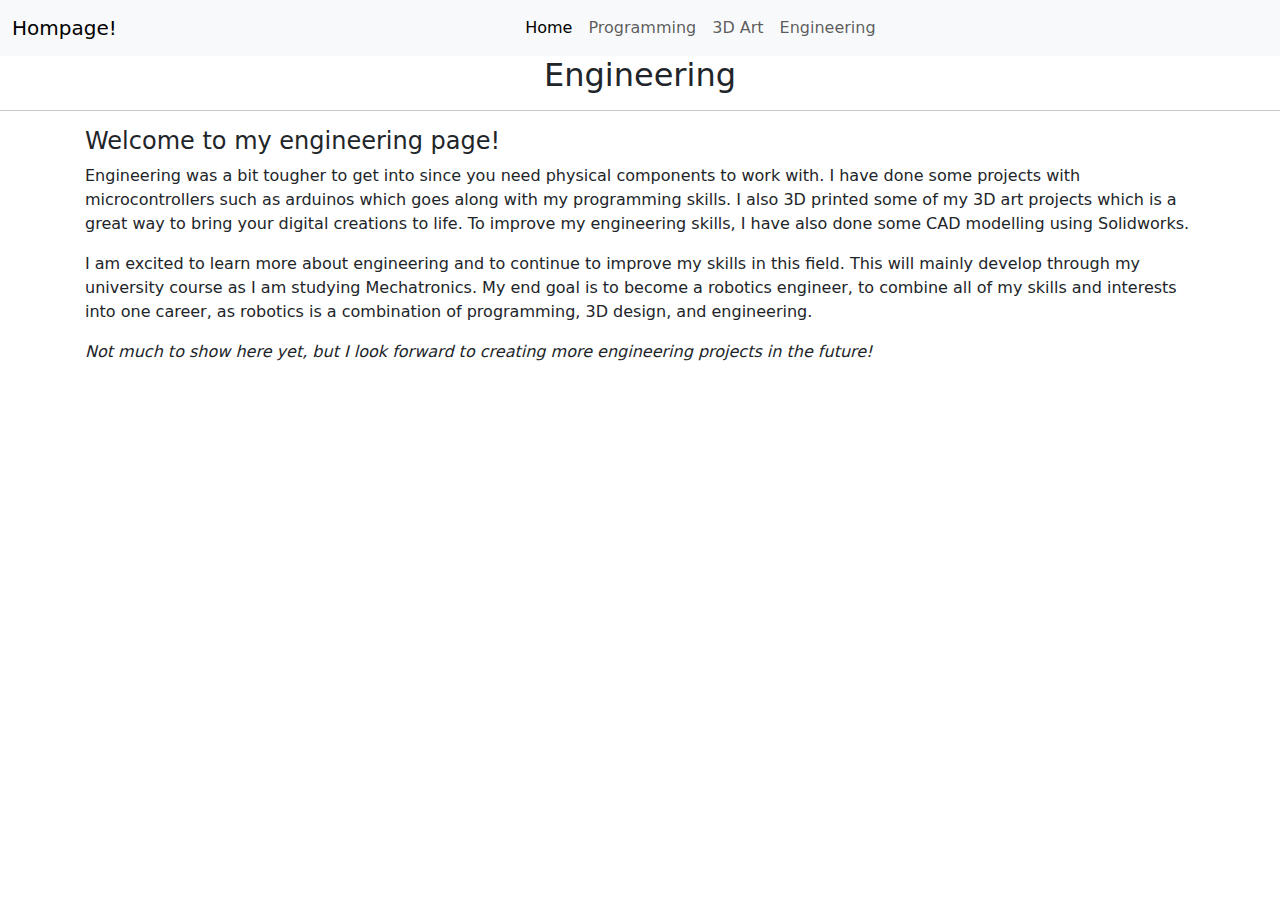
<file: homepage/eng.html>
<!DOCTYPE html>

<html lang="en">

    <head>
        <link href="https://cdn.jsdelivr.net/npm/bootstrap@5.3.3/dist/css/bootstrap.min.css" rel="stylesheet" integrity="sha384-QWTKZyjpPEjISv5WaRU9OFeRpok6YctnYmDr5pNlyT2bRjXh0JMhjY6hW+ALEwIH" crossorigin="anonymous">
        <script src="https://cdn.jsdelivr.net/npm/bootstrap@5.3.3/dist/js/bootstrap.bundle.min.js" integrity="sha384-YvpcrYf0tY3lHB60NNkmXc5s9fDVZLESaAA55NDzOxhy9GkcIdslK1eN7N6jIeHz" crossorigin="anonymous"></script>
        <link href="styles.css" rel="stylesheet">
        <title>Programming</title>
    </head>
    <header>
        <nav class="navbar navbar-expand-lg bg-body-tertiary">
            <div class="container-fluid">
                <a class="navbar-brand" href="index.html">Hompage!</a>
                <button class="navbar-toggler" type="button" data-bs-toggle="collapse" data-bs-target="#navbarSupportedContent" aria-controls="navbarSupportedContent" aria-expanded="false" aria-label="Toggle navigation">
                    <span class="navbar-toggler-icon"></span>
                </button>
                <div class="collapse navbar-collapse" id="navbarSupportedContent">
                    <ul class="navbar-nav mx-auto">
                        <li class="nav-item">
                            <a class="nav-link active" aria-current="page" href="index.html">Home</a>
                        </li>
                        <li class="nav-item">
                            <a class="nav-link" href="prog.html">Programming</a>
                        </li>
                        <li class="nav-item">
                            <a class="nav-link" href="3Dart.html">3D Art</a>
                        </li>
                        <li class="nav-item">
                            <a class="nav-link" href="Eng.html">Engineering</a>
                        </ul>
                    </div>
                </div>
            </nav>
        </header>

        <h2 class="text-center">
            Engineering
        </h2>

        <hr>

        <div class="container">
            <h4>Welcome to my engineering page!</h4>
            <p>Engineering was a bit tougher to get into since you need physical components to work with.
                I have done some projects with microcontrollers such as arduinos which goes along with my programming skills.
                I also 3D printed some of my 3D art projects which is a great way to bring your digital creations to life.
                To improve my engineering skills, I have also done some CAD modelling using Solidworks.
            </p>
            <p>
                I am excited to learn more about engineering and to continue to improve my skills in this field.
                This will mainly develop through my university course as I am studying Mechatronics.
                My end goal is to become a robotics engineer, to combine all of my skills and interests into one career,
                as robotics is a combination of programming, 3D design, and engineering.
            </p>
            <p style="font-style: italic;">
                Not much to show here yet, but I look forward to creating more engineering projects in the future!
            </p>
        </div>

    </html>
</file>
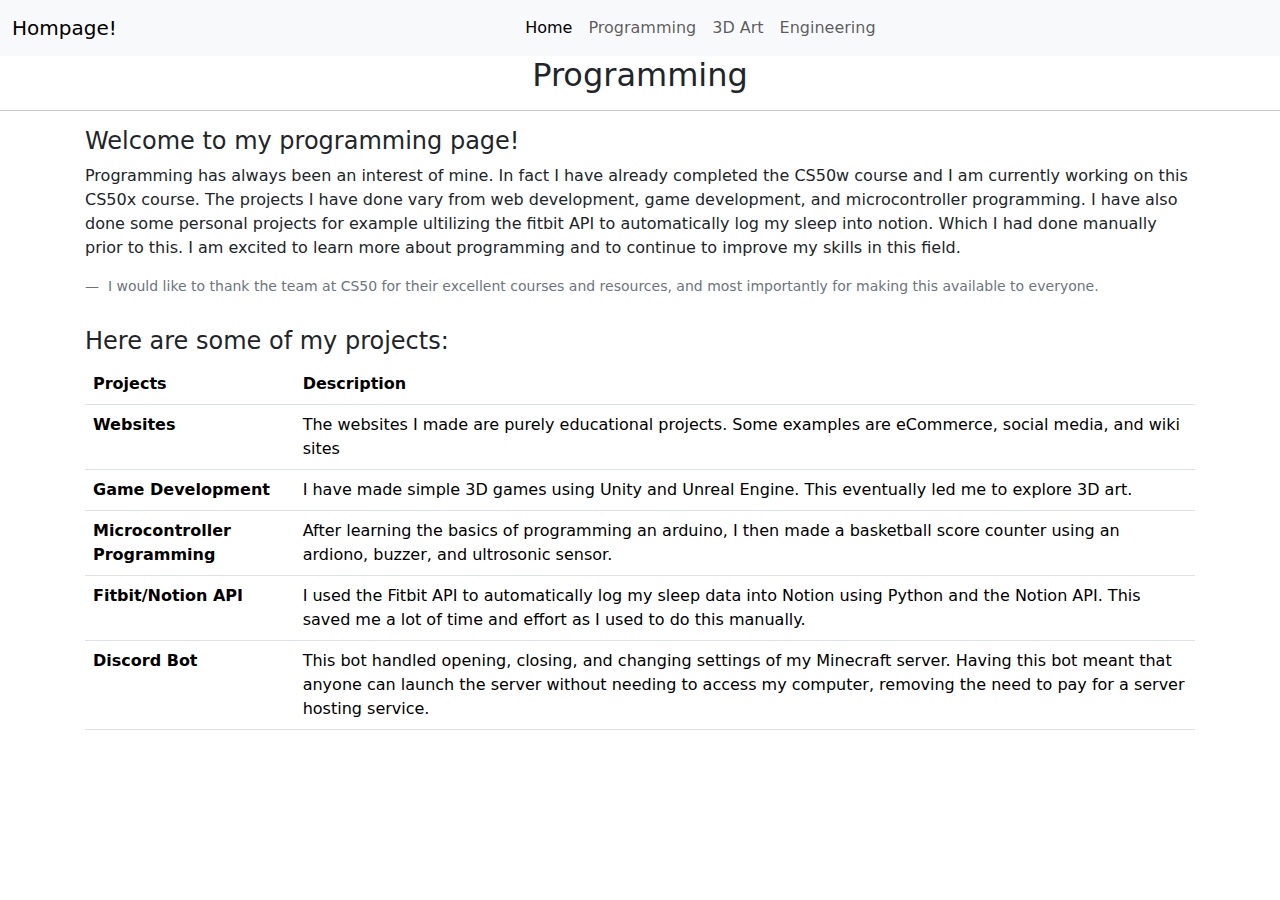
<file: homepage/prog.html>
<!DOCTYPE html>

<html lang="en">

    <head>
        <link href="https://cdn.jsdelivr.net/npm/bootstrap@5.3.3/dist/css/bootstrap.min.css" rel="stylesheet" integrity="sha384-QWTKZyjpPEjISv5WaRU9OFeRpok6YctnYmDr5pNlyT2bRjXh0JMhjY6hW+ALEwIH" crossorigin="anonymous">
        <script src="https://cdn.jsdelivr.net/npm/bootstrap@5.3.3/dist/js/bootstrap.bundle.min.js" integrity="sha384-YvpcrYf0tY3lHB60NNkmXc5s9fDVZLESaAA55NDzOxhy9GkcIdslK1eN7N6jIeHz" crossorigin="anonymous"></script>
        <link href="styles.css" rel="stylesheet">
        <title>Programming</title>
    </head>
    <header>
        <nav class="navbar navbar-expand-lg bg-body-tertiary">
            <div class="container-fluid">
                <a class="navbar-brand" href="index.html">Hompage!</a>
                <button class="navbar-toggler" type="button" data-bs-toggle="collapse" data-bs-target="#navbarSupportedContent" aria-controls="navbarSupportedContent" aria-expanded="false" aria-label="Toggle navigation">
                    <span class="navbar-toggler-icon"></span>
                </button>
                <div class="collapse navbar-collapse" id="navbarSupportedContent">
                    <ul class="navbar-nav mx-auto">
                        <li class="nav-item">
                            <a class="nav-link active" aria-current="page" href="index.html">Home</a>
                        </li>
                        <li class="nav-item">
                            <a class="nav-link" href="prog.html">Programming</a>
                        </li>
                        <li class="nav-item">
                            <a class="nav-link" href="3Dart.html">3D Art</a>
                        </li>
                        <li class="nav-item">
                            <a class="nav-link" href="eng.html">Engineering</a>
                        </ul>
                    </div>
                </div>
            </nav>
        </header>

        <h2 class="text-center">
            Programming
        </h2>

        <hr>

        <div class="container">
            <h4>Welcome to my programming page!</h4>
            <p>Programming has always been an interest of mine. In fact I have already completed the CS50w course and I am currently working on this CS50x course.
                The projects I have done vary from web development, game development, and microcontroller programming.
                I have also done some personal projects for example ultilizing the fitbit API to automatically log my sleep into notion.
                Which I had done manually prior to this. I am excited to learn more about programming and to continue to improve my skills in this field.
            </p>
            <figcaption class="blockquote-footer" style="margin-top: 15px;">
                I would like to thank the team at CS50 for their excellent courses and resources, and most importantly for making this available to everyone.
            </figcaption>

            <h4 style="margin-top: 30px;">Here are some of my projects:</h4>

            <table class="table">
                <thead>
                    <tr>
                        <th scope="col">Projects</th>
                        <th scope="col">Description</th>
                    </tr>
                </thead>
                <tbody>
                    <tr>
                        <th scope="row">Websites</th>
                        <td>The websites I made are purely educational projects. Some examples are eCommerce, social media, and wiki sites</td>
                    </tr>
                    <tr>
                        <th scope="row">Game Development</th>
                        <td>I have made simple 3D games using Unity and Unreal Engine. This eventually led me to explore 3D art.</td>
                    </tr>
                    <tr>
                        <th scope="row">Microcontroller Programming</th>
                        <td>After learning the basics of programming an arduino, I then made a basketball score counter using an
                            ardiono, buzzer, and ultrosonic sensor.
                        </td>
                    </tr>
                    <tr>
                        <th scope="row">Fitbit/Notion API</th>
                        <td>I used the Fitbit API to automatically log my sleep data into Notion using Python and the Notion API.
                            This saved me a lot of time and effort as I used to do this manually.
                        </td>
                    </tr>
                    <tr>
                        <th scope="row">Discord Bot</th>
                        <td>This bot handled opening, closing, and changing settings of my Minecraft server.
                            Having this bot meant that anyone can launch the server without needing to access my computer,
                            removing the need to pay for a server hosting service.
                        </td>
                    </tr>
                </tbody>
            </table>

        </div>

    </html>
</file>
<file: homepage/styles.css>
body {
    background-color: #fff;
    color: #212529;
    font-size: 1rem;
    font-weight: 400;
    line-height: 1.5;
    margin: 0;
    text-align: left;
}

.container {
    margin-left: auto;
    margin-right: auto;
    padding-left: 15px;
    padding-right: 15px;
}

.header {
    background-color: #477bff;
    color: #fff;
    margin-bottom: 2rem;
    padding: 2rem 1rem;
    text-align: center;
}

.section {
    padding: 0.5rem 2rem 1rem 2rem;
}

.section:hover {
    background-color: #f5f5f5;
    transition: color 2s ease-in-out, background-color 0.15s ease-in-out;
}

h1 {
    font-family: 'Montserrat', sans-serif;
    font-size: 48px;
    margin: 20px;
}

.about_me {
    margin-left: auto;
    margin-right: auto;
    opacity: 90%;
    border-color: #02D8E9;
    box-shadow: none;
    border: 1px solid #02D8E9;
    border-radius: 0.375rem;
    background-color: #02D8E9;
    color: #fff;
    padding: 0.375rem 0.75rem;
    font-size: 1rem;
    cursor: pointer;
    transition: background-color 0.15s, color 0.15s;
}
</file>
